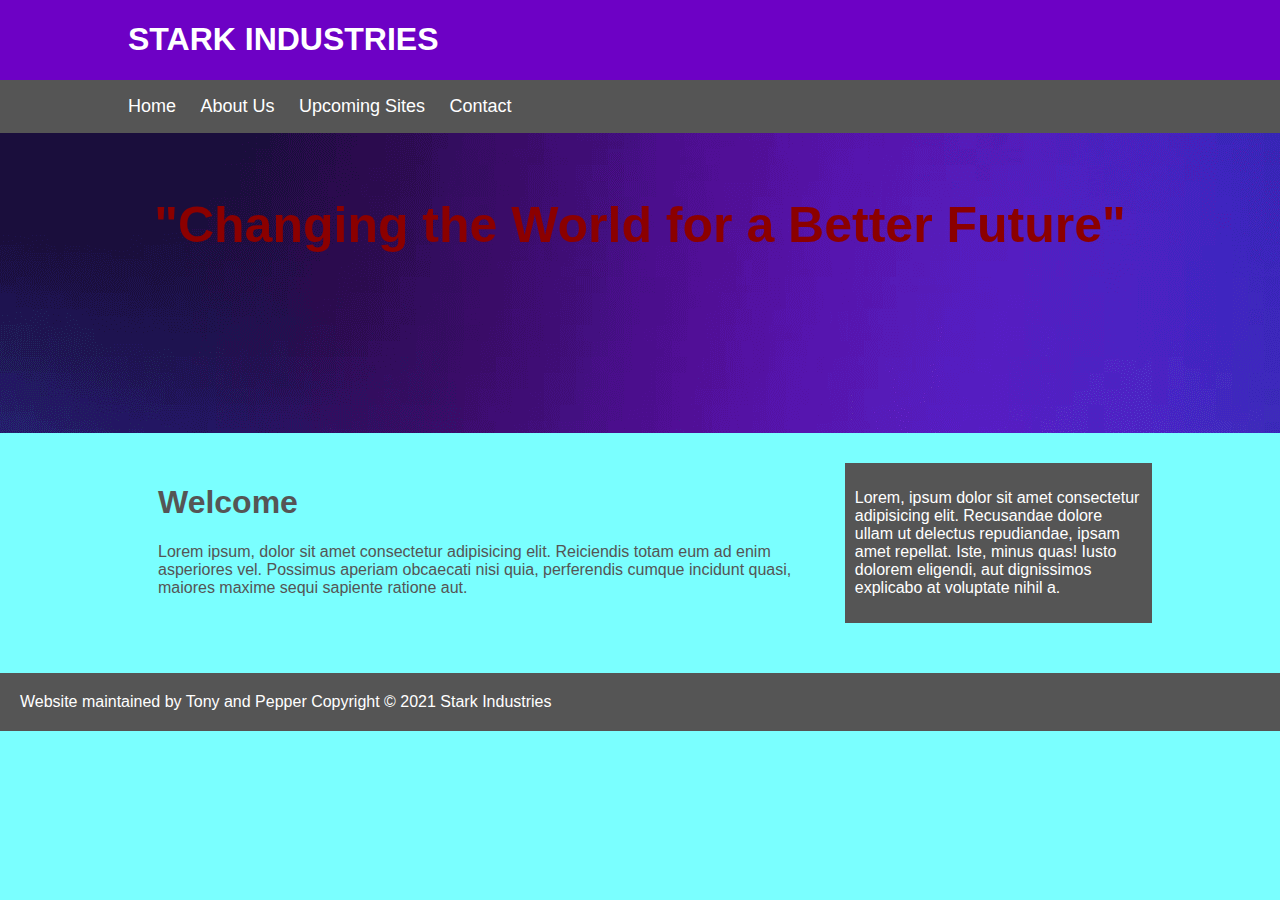
<file: INDEX.html>
<!DOCTYPE html>
<html lang="en">

<head>
    <meta charset="UTF-8">
    <meta http-equiv="X-UA-Compatible" content="IE=edge">
    <meta name="viewport" content="width=device-width, initial-scale=1.0">
    <title>Document</title>
    <link rel="stylesheet" type="text/css" href="style.css">
</head>

<body>
    <header id="main-header">
        <div class="container">
            <h1>STARK INDUSTRIES</h1>
        </div>
    </header>
    <nav id="navbar">
        <div class="container">
            <ul>
                <li><a href="#">Home</a></li>
                <li><a href="#">About Us</a></li>
                <li><a href="#">Upcoming Sites</a></li>
                <li><a href="#">Contact</a></li>
            </ul>
        </div>
    </nav>
    <section id="showcase">
        <div class="container">
            <h1>
                "Changing the World for a Better Future"
            </h1>
        </div>
    </section>
    <div class="container">
        <section id="main">
            <h1>Welcome</h1>
            <p>Lorem ipsum, dolor sit amet consectetur adipisicing elit. Reiciendis totam eum ad enim asperiores vel.
                Possimus aperiam obcaecati nisi quia, perferendis cumque incidunt quasi, maiores maxime sequi sapiente
                ratione aut.
            </p>
        </section>
        <aside id="sidebar">
            <p>
                Lorem, ipsum dolor sit amet consectetur adipisicing elit. Recusandae dolore ullam ut delectus
                repudiandae, ipsam amet repellat. Iste, minus quas! Iusto dolorem eligendi, aut dignissimos explicabo at
                voluptate nihil a.
            </p>
        </aside>
    </div>
    <footer id="main-footer">
        Website maintained by Tony and Pepper Copyright &copy; 2021 Stark Industries
    </footer>
</body>

</html>
</file>
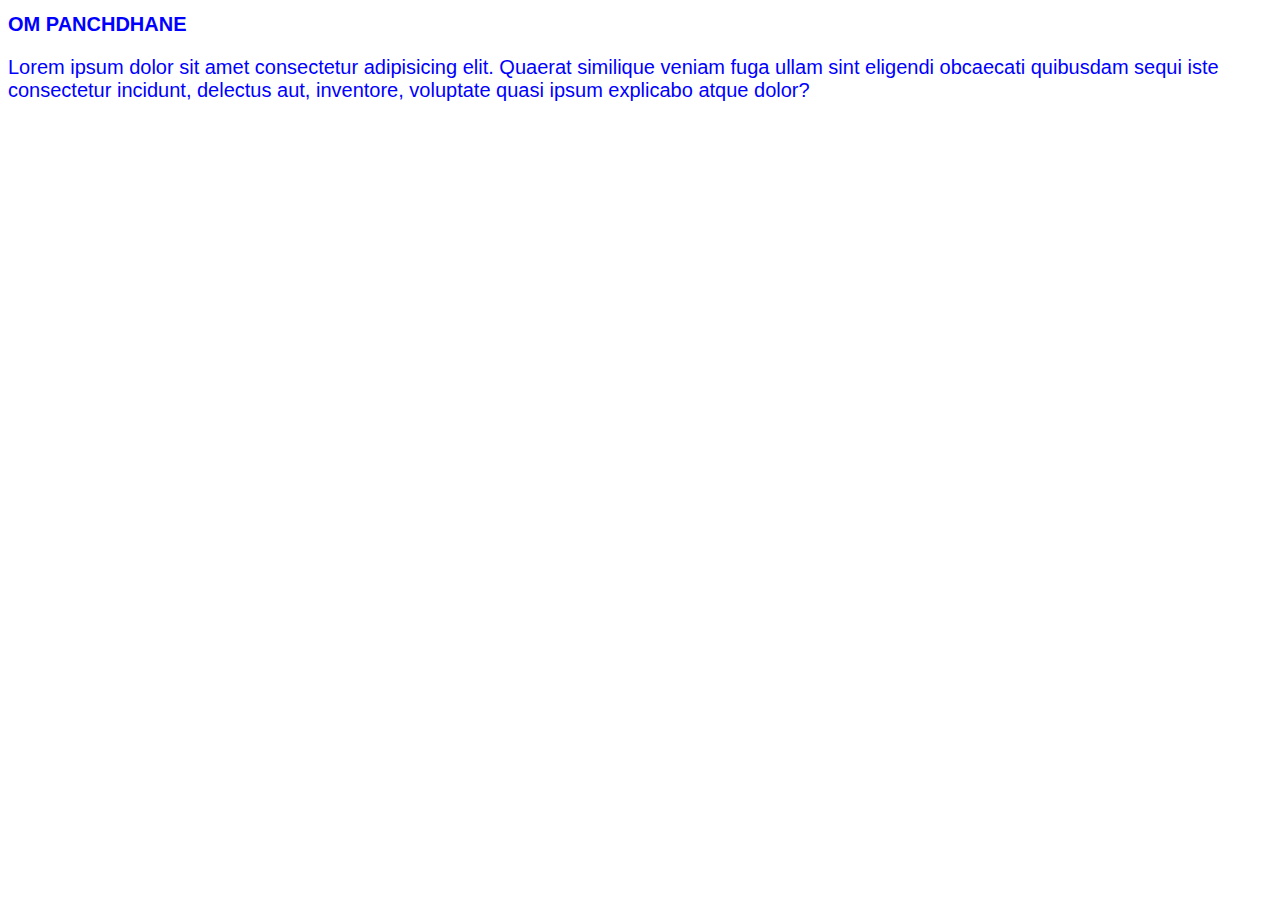
<file: HTML/CSS/index.html>
<!DOCTYPE html>
<html>
    <head>
        <title>Frontend Web  Development Class</title>
        <link rel="stylesheet" type="text/css" href="style.css">
    </head>
    <body>
        <h1>OM PANCHDHANE</h1>
        <p>
            Lorem ipsum dolor sit amet consectetur adipisicing elit. Quaerat similique veniam fuga ullam sint eligendi obcaecati quibusdam sequi iste consectetur incidunt, delectus aut, inventore, voluptate quasi ipsum explicabo atque dolor?
        </p>
    </body>
</html>
</file>
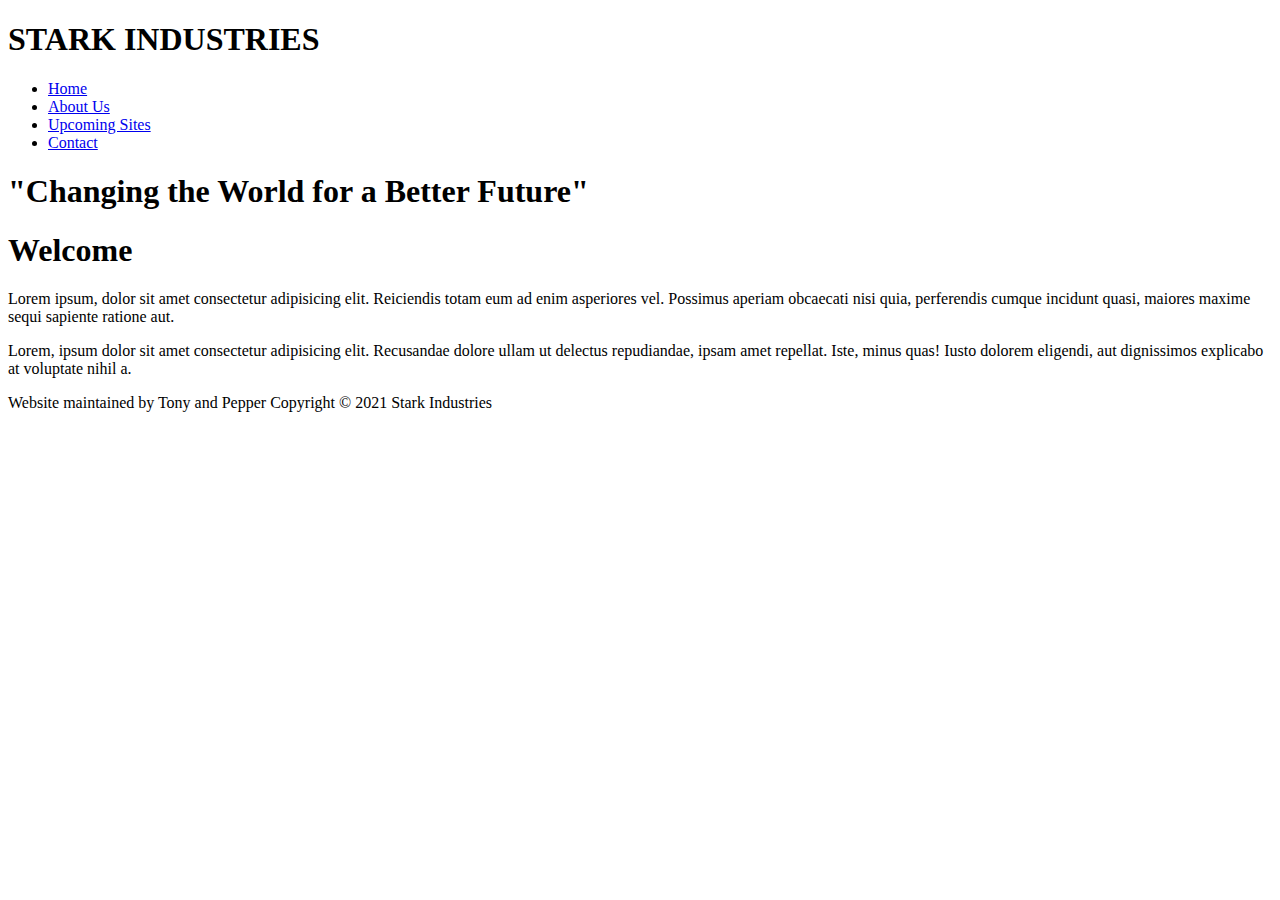
<file: HTML/nAVIGATION/INDEX.html>
<!DOCTYPE html>
<html lang="en">

<head>
    <meta charset="UTF-8">
    <meta http-equiv="X-UA-Compatible" content="IE=edge">
    <meta name="viewport" content="width=device-width, initial-scale=1.0">
    <title>Document</title>
</head>

<body>
    <header id="main-header">
        <div class="container">
            <h1>STARK INDUSTRIES</h1>
        </div>
    </header>
    <nav id="navbar">
        <div class="container">
            <ul>
                <li><a href="#">Home</a></li>
                <li><a href="#">About Us</a></li>
                <li><a href="#">Upcoming Sites</a></li>
                <li><a href="#">Contact</a></li>
            </ul>
        </div>
    </nav>
    <section id="showcase">
        <div class="container">
            <h1>
                "Changing the World for a Better Future"
            </h1>
        </div>
    </section>
    <div class="container">
        <section id="main">
            <h1>Welcome</h1>
            <p>Lorem ipsum, dolor sit amet consectetur adipisicing elit. Reiciendis totam eum ad enim asperiores vel.
                Possimus aperiam obcaecati nisi quia, perferendis cumque incidunt quasi, maiores maxime sequi sapiente
                ratione aut.
            </p>
        </section>
        <aside id="sidebar">
            <p>
                Lorem, ipsum dolor sit amet consectetur adipisicing elit. Recusandae dolore ullam ut delectus
                repudiandae, ipsam amet repellat. Iste, minus quas! Iusto dolorem eligendi, aut dignissimos explicabo at
                voluptate nihil a.
            </p>
        </aside>
    </div>
    <footer>
        Website maintained by Tony and Pepper Copyright &copy; 2021 Stark Industries
    </footer>
</body>

</html>
</file>
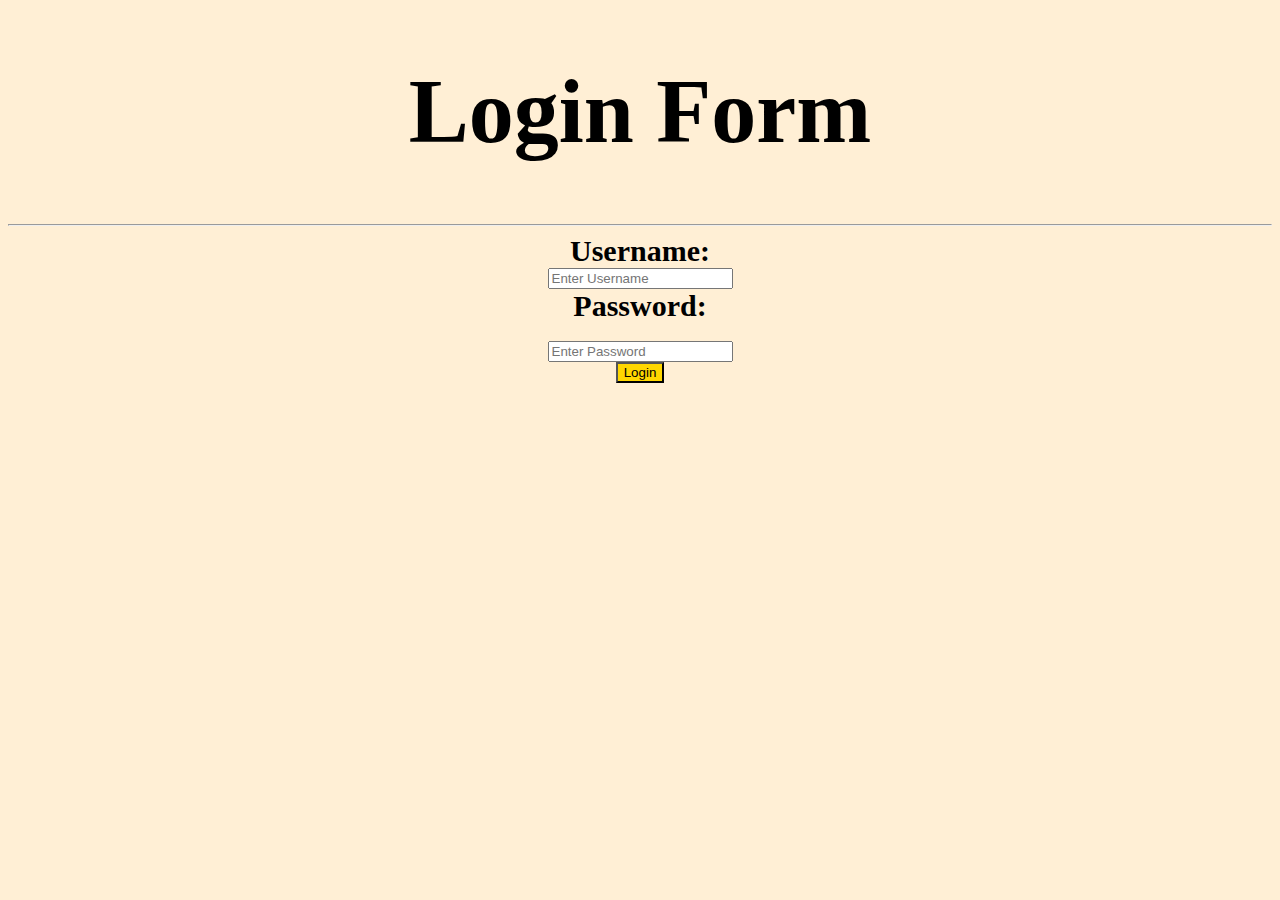
<file: HTML/FORM1.html>
<!DOCTYPE html>
<html lang="en" dir="ltr">
  <head>
    <meta charset="utf-8">
    <title>Login Form</title>
  </head>
  <body bgcolor="#FFEFD5">
    <h1 align="center" style="font-size:90px;">Login Form</h1><hr>
    <form class="" action="index.html" method="post" align="center">
      <strong style="font-size:30px">Username:</strong> <br>
      <input type="text" name="Username" placeholder="Enter Username"><br>
      <strong style="font-size:30px">Password:</strong> <br><br>
      <input type="text" name="Username" placeholder="Enter Password"><br>
      <input type="submit"  value="Login" style="background-color:#FFD700; color:black">

    </form>


  </body>
</html>
</file>
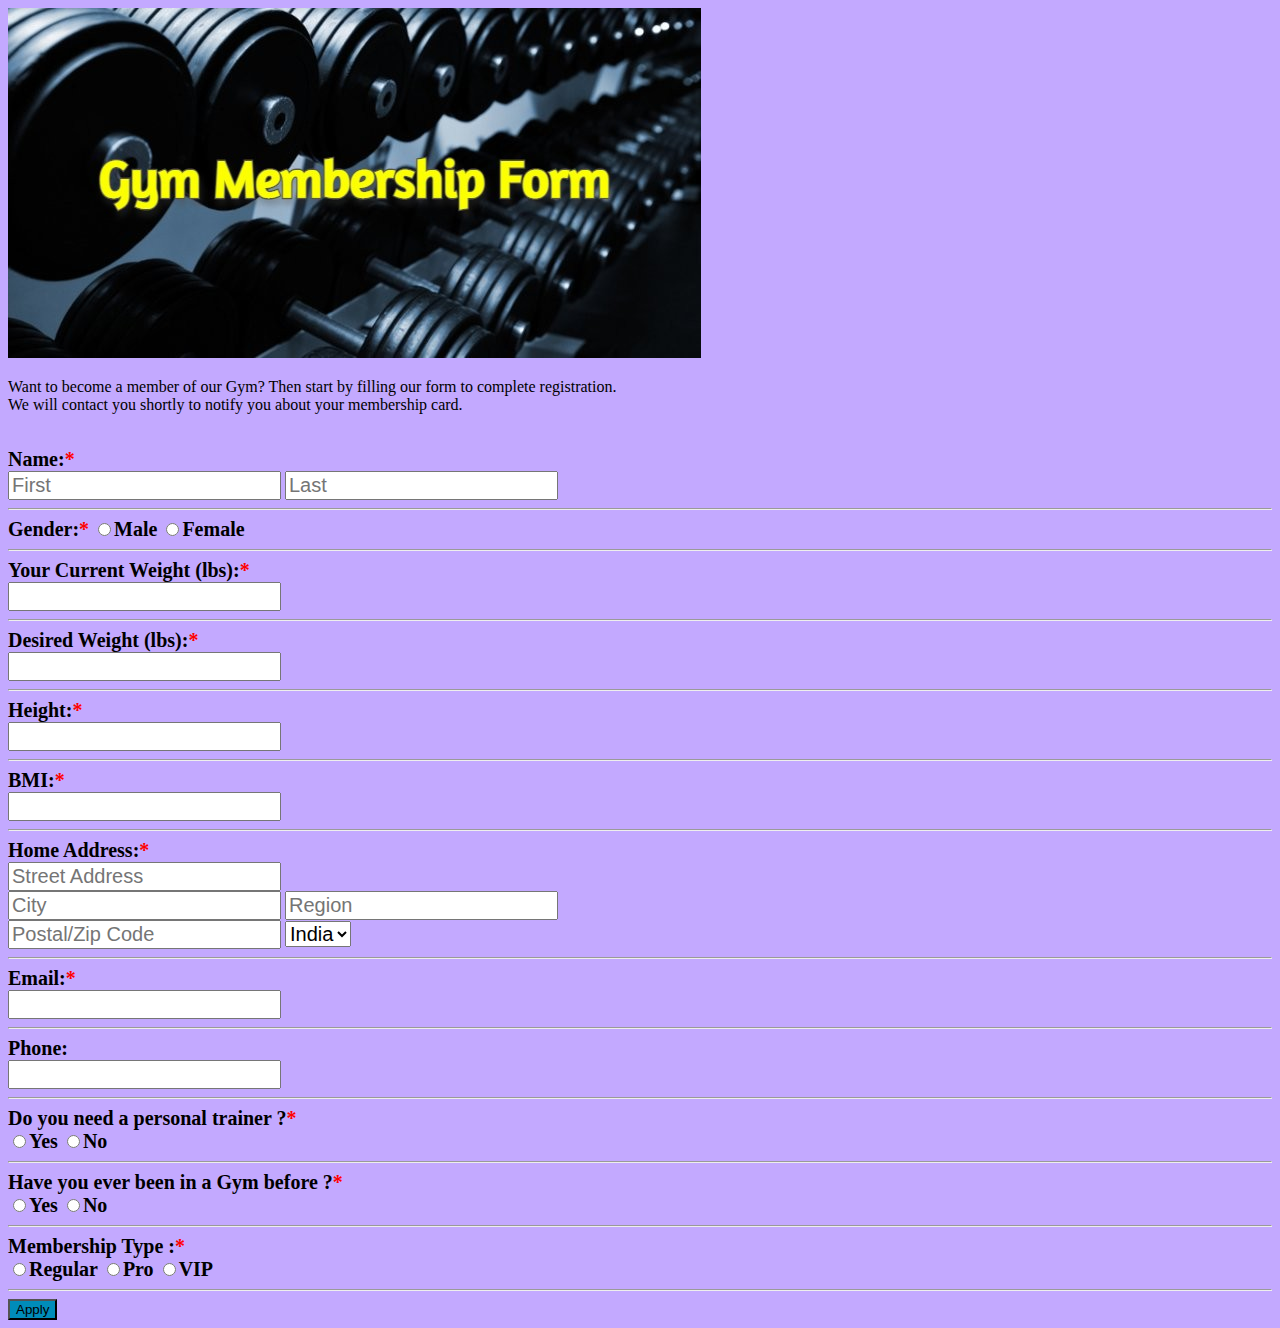
<file: HTML/Form2.html>
<!DOCTYPE html>
<html lang="en" dir="ltr">
  <head>
    <meta charset="utf-8">
    <title>GYM MEMBERSHIP FORM</title>
  </head>
  <body bgcolor="c3a9ff">
    <img src="gym.jpg" alt="Gym">
    <br>
    <p>Want to become a member of our Gym? Then start by filling our form to complete registration. <br>We will contact you shortly to notify you about your membership card.</p><br>
    <form class="" action="index.html" method="post">
      <strong style="font-size:20px">Name:<strong style="color:red;font-size:20px">*</strong></strong><br>
      <input type="text" name="Username" placeholder="First" style="font-size:20px">
      <input type="text" name="Username" placeholder="Last" style="font-size:20px"><br><hr>
      <strong style="font-size:20px">Gender:<strong style="color:red;font-size:20px">*</strong></strong>
      <input type="radio" name="Gender" value="Male"><strong style="font-size:20px">Male</strong>
      <input type="radio" name="Gender" value="Female"><strong style="font-size:20px">Female</strong><br><hr>
      <strong style="font-size:20px">Your Current Weight (lbs):<strong style="color:red;font-size:20px">*</strong></strong><br>
      <input type="text" name="Weight" style="font-size:20px"><br><hr>
      <strong style="font-size:20px">Desired Weight (lbs):<strong style="color:red;font-size:20px">*</strong></strong><br>
      <input type="text" name="DWeight" style="font-size:20px"><br><hr>
      <strong style="font-size:20px">Height:<strong style="color:red;font-size:20px">*</strong></strong><br>
      <input type="text" name="Height" style="font-size:20px"><br><hr>
      <strong style="font-size:20px">BMI:<strong style="color:red;font-size:20px">*</strong></strong><br>
      <input type="text" name="BMI" style="font-size:20px"><br><hr>
      <strong style="font-size:20px">Home Address:<strong style="color:red;font-size:20px">*</strong></strong><br>
      <input type="text" name="Address" placeholder="Street Address" style="font-size:20px"><br>
      <input type="text" name="City" placeholder="City" style="font-size:20px">
      <input type="text" name="Region" placeholder="Region" style="font-size:20px"><br>
      <input type="text" name="Postal/Zip Code" placeholder="Postal/Zip Code" style="font-size:20px">
      <select name="Country" placeholder="Country" style="font-size:20px">
        <option placeholder="Country">India</option>
      </select><br><hr>
      <strong style="font-size:20px">Email:<strong style="color:red;font-size:20px">*</strong></strong><br>
      <input type="text" name="Email" style="font-size:20px"><br><hr>
      <strong style="font-size:20px">Phone:</strong><br>
      <input type="text" name="Email" style="font-size:20px"><br><hr>
      <strong style="font-size:20px">Do you need a personal trainer ?<strong style="color:red;font-size:20px">*</strong></strong><br>
      <input type="radio" name="Response" value="Yes"><strong style="font-size:20px">Yes</strong>
      <input type="radio" name="Response" value="No"><strong style="font-size:20px">No</strong><br><hr>
      <strong style="font-size:20px">Have you ever been in a Gym before ?<strong style="color:red;font-size:20px">*</strong></strong><br>
      <input type="radio" name="Response" value="Yes"><strong style="font-size:20px">Yes</strong>
      <input type="radio" name="Response" value="No"><strong style="font-size:20px">No</strong><br><hr>
      <strong style="font-size:20px">Membership Type :<strong style="color:red;font-size:20px">*</strong></strong><br>
      <input type="radio" name="Regular" value="Regular"><strong style="font-size:20px">Regular</strong>
      <input type="radio" name="Pro" value="Pro"><strong style="font-size:20px">Pro</strong>
      <input type="radio" name="VIP" value="VIP"><strong style="font-size:20px">VIP</strong><br><hr>
      <input type="button" value="Apply" style="background-color:#008CBA; color:black">
    </form>

  </body>
</html>
</file>
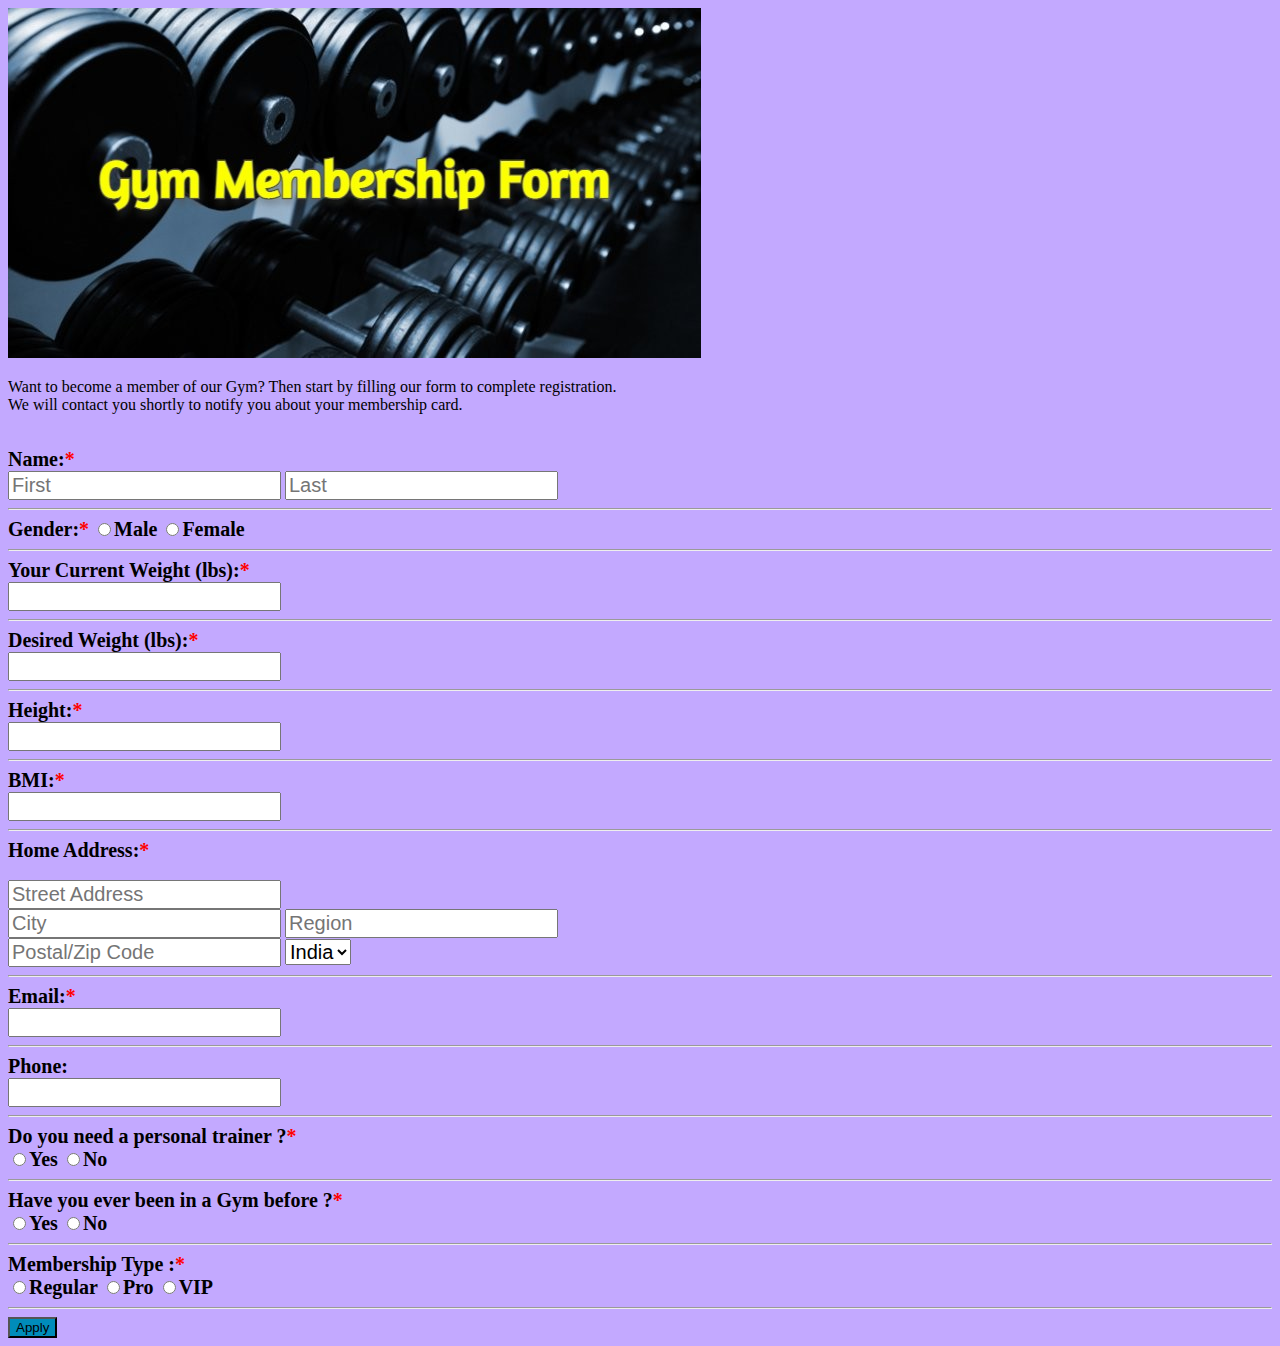
<file: HTML/Form2/Form2.html>
<!DOCTYPE html>
<html lang="en" dir="ltr">
  <head>
    <meta charset="utf-8">
    <title>GYM MEMBERSHIP FORM</title>
  </head>
  <body bgcolor="c3a9ff">
    <img src="gym.jpg" alt="Gym">
    <br>
    <p>Want to become a member of our Gym? Then start by filling our form to complete registration. <br>We will contact you shortly to notify you about your membership card.</p><br>
    <form class="" action="index.html" method="post">
      <strong style="font-size:20px">Name:<strong style="color:red;font-size:20px">*</strong></strong><br>
      <input type="text" name="Username" placeholder="First" style="font-size:20px">
      <input type="text" name="Username" placeholder="Last" style="font-size:20px"><br><hr>
      <strong style="font-size:20px">Gender:<strong style="color:red;font-size:20px">*</strong></strong>
      <input type="radio" name="Gender" value="Male"><strong style="font-size:20px">Male</strong>
      <input type="radio" name="Gender" value="Female"><strong style="font-size:20px">Female</strong><br><hr>
      <strong style="font-size:20px">Your Current Weight (lbs):<strong style="color:red;font-size:20px">*</strong></strong><br>
      <input type="text" name="Weight" style="font-size:20px"><br><hr>
      <strong style="font-size:20px">Desired Weight (lbs):<strong style="color:red;font-size:20px">*</strong></strong><br>
      <input type="text" name="DWeight" style="font-size:20px"><br><hr>
      <strong style="font-size:20px">Height:<strong style="color:red;font-size:20px">*</strong></strong><br>
      <input type="text" name="Height" style="font-size:20px"><br><hr>
      <strong style="font-size:20px">BMI:<strong style="color:red;font-size:20px">*</strong></strong><br>
      <input type="text" name="BMI" style="font-size:20px"><br><hr>
      <strong style="font-size:20px">Home Address:<strong style="color:red;font-size:20px">*</strong></strong><br><br>
      <input type="text" name="Address" placeholder="Street Address" style="font-size:20px"><br>
      <input type="text" name="City" placeholder="City" style="font-size:20px">
      <input type="text" name="Region" placeholder="Region" style="font-size:20px"><br>
      <input type="text" name="Postal/Zip Code" placeholder="Postal/Zip Code" style="font-size:20px">
      <select name="Country" placeholder="Country" style="font-size:20px">
        <option placeholder="Country">India</option>
      </select><br><hr>
      <strong style="font-size:20px">Email:<strong style="color:red;font-size:20px">*</strong></strong><br>
      <input type="text" name="Email" style="font-size:20px"><br><hr>
      <strong style="font-size:20px">Phone:</strong><br>
      <input type="text" name="Email" style="font-size:20px"><br><hr>
      <strong style="font-size:20px">Do you need a personal trainer ?<strong style="color:red;font-size:20px">*</strong></strong><br>
      <input type="radio" name="Response" value="Yes"><strong style="font-size:20px">Yes</strong>
      <input type="radio" name="Response" value="No"><strong style="font-size:20px">No</strong><br><hr>
      <strong style="font-size:20px">Have you ever been in a Gym before ?<strong style="color:red;font-size:20px">*</strong></strong><br>
      <input type="radio" name="Response" value="Yes"><strong style="font-size:20px">Yes</strong>
      <input type="radio" name="Response" value="No"><strong style="font-size:20px">No</strong><br><hr>
      <strong style="font-size:20px">Membership Type :<strong style="color:red;font-size:20px">*</strong></strong><br>
      <input type="radio" name="Regular" value="Regular"><strong style="font-size:20px">Regular</strong>
      <input type="radio" name="Pro" value="Pro"><strong style="font-size:20px">Pro</strong>
      <input type="radio" name="VIP" value="VIP"><strong style="font-size:20px">VIP</strong><br><hr>
      <input type="button" value="Apply" style="background-color:#008CBA; color:black">
    </form>

  </body>
</html>
</file>
<file: style.css>
body {
  background-color: rgb(122, 255, 255);
  color: #555;
  font-family: Arial, Helvetica, sans-serif;
  margin: 0;
}

.container {
  width: 80%;
  margin: auto;
  overflow: hidden;
}

#main-header {
  background-color: rgb(109, 1, 197);
  color: #fff;
}

#navbar {
  background: #555;
  color: #fff;
}

#navbar ul {
  padding: 0%;
  list-style: none;
}

#navbar li {
  display: inline;
}

#navbar a {
  color: #fff;
  text-decoration: none;
  font-size: 18px;
  padding-right: 20px;
}

#showcase {
  background-image: url("../images/showcase.png");
  height: 300px;
  margin-bottom: 30px;
  text-align: center;
}

#showcase h1 {
  color: darkred;
  font-size: 50px;
  line line-height: 1.8em;
  padding-top: 30px;
}

#main{
  float: left;
  width: 70%;
  padding: 0 30px;
  box-sizing: border-box;
}

#sidebar{
  float: right;
  width: 30%;
  background-color: #555;
  color: #fff;
  padding: 10px;
  box-sizing: border-box;
}

#main-footer{
  background: #555;
  color: #fff;
  padding: 20px;
  margin-top: 50px;
}
</file>
<file: HTML/CSS/style.css>
* {
  color: blue;
  font-size: 20px;
}

body {
  font-family: "Franklin Gothic Medium", "Arial Narrow", Arial, sans-serif;
}
p {
  font-family: Verdana, Geneva, Tahoma, sans-serif;
}
<h1 > {
  font-size: 25px;
  color: blue;
}
</file>
